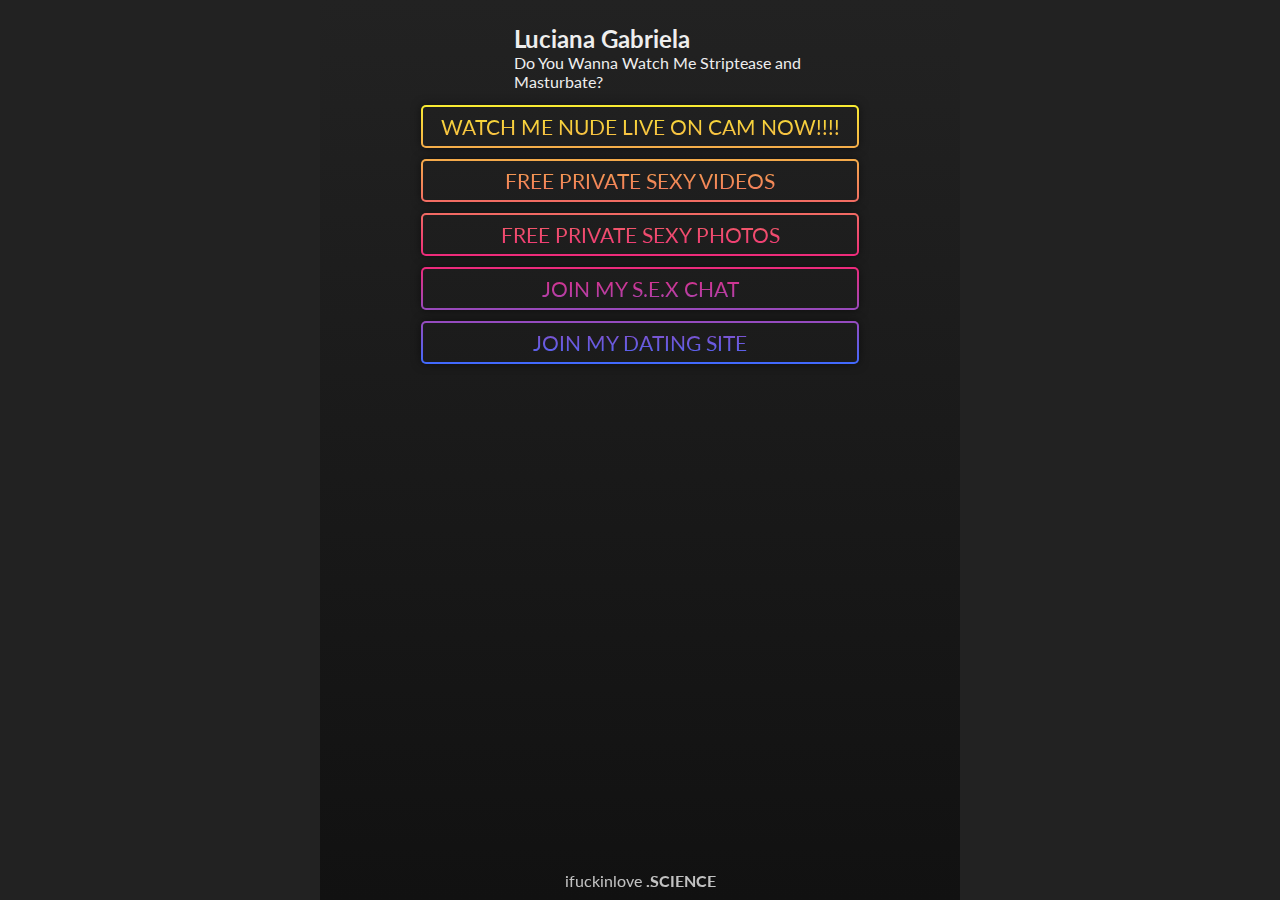
<file: main.html>
<!DOCTYPE html>
<html>
  <head>
    <meta content='IE=edge' http-equiv='X-UA-Compatible'>
    <meta charset='utf-8'>
    <meta content='width=device-width,initial-scale=1.0,minimum-scale=1.0,maximum-scale=1.0,user-scalable=no' name='viewport'>
    <link href='https://s3-us-west-2.amazonaws.com/static.collabor8app.com/lynxinbio/icons/apple-icon-57x57.png' rel='apple-touch-icon' sizes='57x57'>
    <link href='https://s3-us-west-2.amazonaws.com/static.collabor8app.com/lynxinbio/icons/apple-icon-60x60.png' rel='apple-touch-icon' sizes='60x60'>
    <link href='https://s3-us-west-2.amazonaws.com/static.collabor8app.com/lynxinbio/icons/apple-icon-72x72.png' rel='apple-touch-icon' sizes='72x72'>
    <link href='https://s3-us-west-2.amazonaws.com/static.collabor8app.com/lynxinbio/icons/apple-icon-76x76.png' rel='apple-touch-icon' sizes='76x76'>
    <link href='https://s3-us-west-2.amazonaws.com/static.collabor8app.com/lynxinbio/icons/apple-icon-114x114.png' rel='apple-touch-icon' sizes='114x114'>
    <link href='https://s3-us-west-2.amazonaws.com/static.collabor8app.com/lynxinbio/icons/apple-icon-120x120.png' rel='apple-touch-icon' sizes='120x120'>
    <link href='https://s3-us-west-2.amazonaws.com/static.collabor8app.com/lynxinbio/icons/apple-icon-144x144.png' rel='apple-touch-icon' sizes='144x144'>
    <link href='https://s3-us-west-2.amazonaws.com/static.collabor8app.com/lynxinbio/icons/apple-icon-152x152.png' rel='apple-touch-icon' sizes='152x152'>
    <link href='https://s3-us-west-2.amazonaws.com/static.collabor8app.com/lynxinbio/icons/apple-icon-180x180.png' rel='apple-touch-icon' sizes='180x180'>
    <link href='https://s3-us-west-2.amazonaws.com/static.collabor8app.com/lynxinbio/icons/android-icon-192x192.png' rel='icon' sizes='192x192' type='image/png'>
    <link href='https://s3-us-west-2.amazonaws.com/static.collabor8app.com/lynxinbio/icons/favicon-32x32.png' rel='icon' sizes='32x32' type='image/png'>
    <link href='https://s3-us-west-2.amazonaws.com/static.collabor8app.com/lynxinbio/icons/favicon-96x96.png' rel='icon' sizes='96x96' type='image/png'>
    <link href='https://s3-us-west-2.amazonaws.com/static.collabor8app.com/lynxinbio/icons/favicon-16x16.png' rel='icon' sizes='16x16' type='image/png'>
    <title>Luciana Gabriela</title>
    <link href='//maxcdn.bootstrapcdn.com/font-awesome/4.7.0/css/font-awesome.min.css' rel='stylesheet'>
    <link href='//fonts.googleapis.com/css?family=Lato:400,700&amp;amp;subset=latin-ext' rel='stylesheet'>
    <style>
      html, body, .viewport {
        font-family: "Lato", sans-serif;
        color: #444;
        margin: 0;
        position: absolute;
        top: 0;
        left: 0;
        bottom: 0;
        right: 0;
        overflow: hidden;
        box-sizing: border-box;
      }
      
      .viewport {
        display: flex;
        flex-direction: column;
        width: 70%;
        max-width: 640px;
        margin-left: auto;
        margin-right: auto;
        overflow: auto;
      }
      
      body {
        background-color: #222;
      }
      
      a {
        text-decoration: none;
      }
      
      .main {
        flex: 1 0 auto;
      }
      
      .footer {
        margin: 10px 0;
        opacity: 0.8;
      }
      
      .container {
        padding: 0 20px;
        max-width: 640px;
        margin-left: auto;
        margin-right: auto;
        width: 70%;
      }
      
      @media (max-width: 600px) {
        .viewport {
          width: 100%;
        }
        .container {
          padding: 0;
          width: 90%;
        }
      }
      
      .text-center {
        text-align: center;
      }
      
      a.button {
        display: block;
        margin: 5px;
        padding: 0;
        text-align: center;
        line-height: 1.5em;
        cursor: pointer;
        color: inherit;
        text-decoration: none;
        position: relative;
        border: none;
      }
      
      .header {
        padding: 20px 8px 5px 8px;
        text-align: center;
        display: flex;
        justify-content: center;
      }
      
      .title-container {
        display: flex;
        flex-direction: row;
        align-items: center;
        justify-content: center;
        vertical-align: top;
        min-height: 75px;
        margin: 0 15px;
        text-align: left;
      }
      
      .title {
        font-size: 1.5em;
        font-weight: bold;
      }
      
      .subtitle {
        font-size: 1em;
      }
      
      .main-image {
        display: inline-block;
        width: 75px;
        height: 75px;
        background: url(https://assets.collabor8app.com/7f081d5a-b2ff-49a2-9989-2531576aa8e9.jpg) 50% 50% / cover no-repeat;
        border-radius: 50%;
        flex-shrink: 0;
        align-self: center;
      }
      
      .link-icon {
        float: left;
        padding: 0 15px;
        position: absolute;
        top: 50%;
        transform: translateY(-50%);
        font-weight: 400;
        font-size: 1.3em;
      }
      
      .link-title {
        padding: 10px;
        font-weight: 400;
        font-size: 1.3em;
      }
      
      .name-with-icon {
        padding-left: 40px;
      }
      
      .social-container {
        flex: 0;
        display: flex;
        flex-direction: row;
        justify-content: center;
        flex-wrap: wrap;
        margin-bottom: 80px;
      }
      
      .social-button {
        display: flex;
        flex-direction: column;
        justify-content: center;
        width: 60px;
        height: 60px;
        border-radius: 50%;
        margin: 4px;
      }
      
      svg {
        padding: 0;
        margin: 0;
        border-radius: 5px;
      }
      
            .viewport {
              background: linear-gradient(to bottom, rgba(34,34,34,1) 0%, rgba(17,17,17,1) 100%);
              background: linear-gradient(to bottom, rgba(34,34,34,1) 0%, rgba(17,17,17,1) 100%), linear-gradient(to bottom, #fff 0%, #fff 100%);
              color: #eeeeee;
              
            }
      
            a {
              color: #eeeeee;
            }
      
            svg {
              box-shadow: 0 0 10px rgba(0,0,0,0.5);
            }
      
            .titles, .footer {
              
              
              
            }
      
            
      
            .social-button {
              background-color: rgba(0.00%, 0.00%, 0.00%, 0.00);
              border: 2.4px solid rgba(25.10%, 41.57%, 100.00%, 1.00);
              box-shadow: 0 0 10px rgba(0,0,0,0.5);
            }
      
            .social-button:hover {
              background-color: rgba(0.00%, 0.00%, 0.00%, 0.50);
            }
      
            .social-button i {
              color: rgba(25.10%, 41.57%, 100.00%, 1.00);
            }
      
            .social-button:hover i {
              color: rgba(100.00%, 100.00%, 100.00%, 0.50);
            }
              #button-0 .link-title, #button-0 i {
                background: linear-gradient(to bottom, rgba(249,237,50,1) 0%, rgba(245,172,74,1.0) 100%); -webkit-background-clip: text; -webkit-text-fill-color: transparent;
              }
      
              #button-0:hover .link-title, #button-0:hover i {
                background: linear-gradient(to bottom, rgba(255,255,255,0.5) 0%, rgba(255,255,255,0.5) 100%), linear-gradient(to bottom, rgba(249,237,50,1) 0%, rgba(245,172,74,1.0) 100%); -webkit-background-clip: text; -webkit-text-fill-color: transparent;
              }
              #button-1 .link-title, #button-1 i {
                background: linear-gradient(to bottom, rgba(245,172,74,1.0) 0%, rgba(242,107,99,1.0) 100%); -webkit-background-clip: text; -webkit-text-fill-color: transparent;
              }
      
              #button-1:hover .link-title, #button-1:hover i {
                background: linear-gradient(to bottom, rgba(255,255,255,0.5) 0%, rgba(255,255,255,0.5) 100%), linear-gradient(to bottom, rgba(245,172,74,1.0) 0%, rgba(242,107,99,1.0) 100%); -webkit-background-clip: text; -webkit-text-fill-color: transparent;
              }
              #button-2 .link-title, #button-2 i {
                background: linear-gradient(to bottom, rgba(242,107,99,1.0) 0%, rgba(238,42,123,1.0) 100%); -webkit-background-clip: text; -webkit-text-fill-color: transparent;
              }
      
              #button-2:hover .link-title, #button-2:hover i {
                background: linear-gradient(to bottom, rgba(255,255,255,0.5) 0%, rgba(255,255,255,0.5) 100%), linear-gradient(to bottom, rgba(242,107,99,1.0) 0%, rgba(238,42,123,1.0) 100%); -webkit-background-clip: text; -webkit-text-fill-color: transparent;
              }
              #button-3 .link-title, #button-3 i {
                background: linear-gradient(to bottom, rgba(238,42,123,1.0) 0%, rgba(151,74,189,1.0) 100%); -webkit-background-clip: text; -webkit-text-fill-color: transparent;
              }
      
              #button-3:hover .link-title, #button-3:hover i {
                background: linear-gradient(to bottom, rgba(255,255,255,0.5) 0%, rgba(255,255,255,0.5) 100%), linear-gradient(to bottom, rgba(238,42,123,1.0) 0%, rgba(151,74,189,1.0) 100%); -webkit-background-clip: text; -webkit-text-fill-color: transparent;
              }
              #button-4 .link-title, #button-4 i {
                background: linear-gradient(to bottom, rgba(151,74,189,1.0) 0%, rgba(64,106,255,1.0) 100%); -webkit-background-clip: text; -webkit-text-fill-color: transparent;
              }
      
              #button-4:hover .link-title, #button-4:hover i {
                background: linear-gradient(to bottom, rgba(255,255,255,0.5) 0%, rgba(255,255,255,0.5) 100%), linear-gradient(to bottom, rgba(151,74,189,1.0) 0%, rgba(64,106,255,1.0) 100%); -webkit-background-clip: text; -webkit-text-fill-color: transparent;
              }
    </style>
  </head>
  <body>
    <div class='viewport'>
      <div class='container main'>
        <div class='header'>
          <div class='main-image'></div>
          <div class='title-container'>
            <div class='titles'>
              <div class='title'>Luciana Gabriela</div>
              <div class='subtitle'>Do You Wanna Watch Me Striptease and Masturbate?</div>
            </div>
          </div>
        </div>
        <a class='button' href='https://lynxinbio.com/jktq8/7515e8a5-f395-49b7-bf84-4fa36e7957d1' id='button-0'>
          <svg height='43' id='svg-0' width='100%' xmlns='http://www.w3.org/2000/svg'>
            <defs>
              <rect height='100%' id='outline' rx='5' ry='5' width='100%' x='0' y='0'></rect>
              <linearGradient id='outline-grad-0' x1='0%' x2='0%' y1='0%' y2='100%'>
                <stop offset='0%' stop-color='#f9ed32' stop-opacity='1'></stop>
                <stop offset='100%' stop-color='#f5ac4a' stop-opacity='1.0'></stop>
              </linearGradient>
              <linearGradient id='fill-grad-0' x1='0%' x2='0%' y1='0%' y2='100%'>
                <stop offset='0%' stop-color='#000000' stop-opacity='0.0'></stop>
                <stop offset='100%' stop-color='#000000' stop-opacity='0.0'></stop>
              </linearGradient>
              <linearGradient id='hoverfill-grad-0' x1='0%' x2='0%' y1='0%' y2='100%'>
                <stop offset='0%' stop-color='#000000' stop-opacity='0.5'></stop>
                <stop offset='100%' stop-color='#000000' stop-opacity='0.5'></stop>
              </linearGradient>
            </defs>
            <style type='text/css'>svg:hover #button-rect-0 { fill: url(#hoverfill-grad-0); }</style>
            <use fill='url(#fill-grad-0)' id='button-rect-0' pointer-events='all' stroke-width='4' stroke='url(#outline-grad-0)' xlink:href='#outline'></use>
            <foreignObject height='100%' width='100%' x='0' y='0'>
              <div class='link-title' id='link-title-0' xmlns='http://www.w3.org/1999/xhtml'>WATCH ME NUDE LIVE ON CAM NOW!!!!</div>
            </foreignObject>
          </svg>
        </a>
        <a class='button' href='https://lynxinbio.com/jktq8/7a0a9bfe-b832-4c4b-be0d-d7220b87fa73' id='button-1'>
          <svg height='43' id='svg-1' width='100%' xmlns='http://www.w3.org/2000/svg'>
            <defs>
              <rect height='100%' id='outline' rx='5' ry='5' width='100%' x='0' y='0'></rect>
              <linearGradient id='outline-grad-1' x1='0%' x2='0%' y1='0%' y2='100%'>
                <stop offset='0%' stop-color='#f5ac4a' stop-opacity='1.0'></stop>
                <stop offset='100%' stop-color='#f26b63' stop-opacity='1.0'></stop>
              </linearGradient>
              <linearGradient id='fill-grad-1' x1='0%' x2='0%' y1='0%' y2='100%'>
                <stop offset='0%' stop-color='#000000' stop-opacity='0.0'></stop>
                <stop offset='100%' stop-color='#000000' stop-opacity='0.0'></stop>
              </linearGradient>
              <linearGradient id='hoverfill-grad-1' x1='0%' x2='0%' y1='0%' y2='100%'>
                <stop offset='0%' stop-color='#000000' stop-opacity='0.5'></stop>
                <stop offset='100%' stop-color='#000000' stop-opacity='0.5'></stop>
              </linearGradient>
            </defs>
            <style type='text/css'>svg:hover #button-rect-1 { fill: url(#hoverfill-grad-1); }</style>
            <use fill='url(#fill-grad-1)' id='button-rect-1' pointer-events='all' stroke-width='4' stroke='url(#outline-grad-1)' xlink:href='#outline'></use>
            <foreignObject height='100%' width='100%' x='0' y='0'>
              <div class='link-title' id='link-title-1' xmlns='http://www.w3.org/1999/xhtml'>FREE PRIVATE SEXY VIDEOS</div>
            </foreignObject>
          </svg>
        </a>
        <a class='button' href='https://lynxinbio.com/jktq8/36775826-01a3-4d9a-9dd6-402e78a7cf26' id='button-2'>
          <svg height='43' id='svg-2' width='100%' xmlns='http://www.w3.org/2000/svg'>
            <defs>
              <rect height='100%' id='outline' rx='5' ry='5' width='100%' x='0' y='0'></rect>
              <linearGradient id='outline-grad-2' x1='0%' x2='0%' y1='0%' y2='100%'>
                <stop offset='0%' stop-color='#f26b63' stop-opacity='1.0'></stop>
                <stop offset='100%' stop-color='#ee2a7b' stop-opacity='1.0'></stop>
              </linearGradient>
              <linearGradient id='fill-grad-2' x1='0%' x2='0%' y1='0%' y2='100%'>
                <stop offset='0%' stop-color='#000000' stop-opacity='0.0'></stop>
                <stop offset='100%' stop-color='#000000' stop-opacity='0.0'></stop>
              </linearGradient>
              <linearGradient id='hoverfill-grad-2' x1='0%' x2='0%' y1='0%' y2='100%'>
                <stop offset='0%' stop-color='#000000' stop-opacity='0.5'></stop>
                <stop offset='100%' stop-color='#000000' stop-opacity='0.5'></stop>
              </linearGradient>
            </defs>
            <style type='text/css'>svg:hover #button-rect-2 { fill: url(#hoverfill-grad-2); }</style>
            <use fill='url(#fill-grad-2)' id='button-rect-2' pointer-events='all' stroke-width='4' stroke='url(#outline-grad-2)' xlink:href='#outline'></use>
            <foreignObject height='100%' width='100%' x='0' y='0'>
              <div class='link-title' id='link-title-2' xmlns='http://www.w3.org/1999/xhtml'>FREE PRIVATE SEXY PHOTOS</div>
            </foreignObject>
          </svg>
        </a>
        <a class='button' href='https://lynxinbio.com/jktq8/d53b173d-8ed7-4a39-8bd7-3ac6d3f75451' id='button-3'>
          <svg height='43' id='svg-3' width='100%' xmlns='http://www.w3.org/2000/svg'>
            <defs>
              <rect height='100%' id='outline' rx='5' ry='5' width='100%' x='0' y='0'></rect>
              <linearGradient id='outline-grad-3' x1='0%' x2='0%' y1='0%' y2='100%'>
                <stop offset='0%' stop-color='#ee2a7b' stop-opacity='1.0'></stop>
                <stop offset='100%' stop-color='#974abd' stop-opacity='1.0'></stop>
              </linearGradient>
              <linearGradient id='fill-grad-3' x1='0%' x2='0%' y1='0%' y2='100%'>
                <stop offset='0%' stop-color='#000000' stop-opacity='0.0'></stop>
                <stop offset='100%' stop-color='#000000' stop-opacity='0.0'></stop>
              </linearGradient>
              <linearGradient id='hoverfill-grad-3' x1='0%' x2='0%' y1='0%' y2='100%'>
                <stop offset='0%' stop-color='#000000' stop-opacity='0.5'></stop>
                <stop offset='100%' stop-color='#000000' stop-opacity='0.5'></stop>
              </linearGradient>
            </defs>
            <style type='text/css'>svg:hover #button-rect-3 { fill: url(#hoverfill-grad-3); }</style>
            <use fill='url(#fill-grad-3)' id='button-rect-3' pointer-events='all' stroke-width='4' stroke='url(#outline-grad-3)' xlink:href='#outline'></use>
            <foreignObject height='100%' width='100%' x='0' y='0'>
              <div class='link-title' id='link-title-3' xmlns='http://www.w3.org/1999/xhtml'>JOIN MY S.E.X CHAT</div>
            </foreignObject>
          </svg>
        </a>
        <a class='button' href='https://lynxinbio.com/jktq8/2eb44ecb-1f82-42c2-bac2-1479b3de127d' id='button-4'>
          <svg height='43' id='svg-4' width='100%' xmlns='http://www.w3.org/2000/svg'>
            <defs>
              <rect height='100%' id='outline' rx='5' ry='5' width='100%' x='0' y='0'></rect>
              <linearGradient id='outline-grad-4' x1='0%' x2='0%' y1='0%' y2='100%'>
                <stop offset='0%' stop-color='#974abd' stop-opacity='1.0'></stop>
                <stop offset='100%' stop-color='#406aff' stop-opacity='1.0'></stop>
              </linearGradient>
              <linearGradient id='fill-grad-4' x1='0%' x2='0%' y1='0%' y2='100%'>
                <stop offset='0%' stop-color='#000000' stop-opacity='0.0'></stop>
                <stop offset='100%' stop-color='#000000' stop-opacity='0.0'></stop>
              </linearGradient>
              <linearGradient id='hoverfill-grad-4' x1='0%' x2='0%' y1='0%' y2='100%'>
                <stop offset='0%' stop-color='#000000' stop-opacity='0.5'></stop>
                <stop offset='100%' stop-color='#000000' stop-opacity='0.5'></stop>
              </linearGradient>
            </defs>
            <style type='text/css'>svg:hover #button-rect-4 { fill: url(#hoverfill-grad-4); }</style>
            <use fill='url(#fill-grad-4)' id='button-rect-4' pointer-events='all' stroke-width='4' stroke='url(#outline-grad-4)' xlink:href='#outline'></use>
            <foreignObject height='100%' width='100%' x='0' y='0'>
              <div class='link-title' id='link-title-4' xmlns='http://www.w3.org/1999/xhtml'>JOIN MY DATING SITE</div>
            </foreignObject>
          </svg>
        </a>
      </div>
      <div class='container social-container text-center'>
      </div>
      <div class='container footer text-center'>
        <a href='http://www.lynxinbio.com' target='_blank'>Get your own free <b>LYNX</b></a></a>
      </div>
    </div>
    <script>
      (function(i,s,o,g,r,a,m){i['GoogleAnalyticsObject']=r;i[r]=i[r]||function(){
      (i[r].q=i[r].q||[]).push(arguments)},i[r].l=1*new Date();a=s.createElement(o),
      m=s.getElementsByTagName(o)[0];a.async=1;a.src=g;m.parentNode.insertBefore(a,m)
      })(window,document,'script','https://www.google-analytics.com/analytics.js','ga');
      ga('create', 'UA-73004530-3', 'auto');
      ga('send', 'pageview');
    </script>
    <script>
      function debounce(e,t,r){function n(t){var r=l,n=b;return l=b=void 0,y=t,v=e.apply(n,r)}function o(e){return y=e,m=setTimeout(f,t),p?n(e):v}function i(e){var r=e-y,n=t-(e-j);return O?nativeMin(n,s-r):n}function a(e){var r=e-j,n=e-y;return void 0===j||r>=t||r<0||O&&n>=s}function f(){var e=now();if(a(e))return u(e);m=setTimeout(f,i(e))}function u(e){return m=void 0,T&&l?n(e):(l=b=void 0,v)}function c(){var e=now(),r=a(e);if(l=arguments,b=this,j=e,r){if(void 0===m)return o(j);if(O)return m=setTimeout(f,t),n(j)}return void 0===m&&(m=setTimeout(f,t)),v}var l,b,s,v,m,j,y=0,p=!1,O=!1,T=!0;if("function"!=typeof e)throw new TypeError(FUNC_ERROR_TEXT);return t=toNumber(t)||0,isObject(r)&&(p=!!r.leading,s=(O="maxWait"in r)?nativeMax(toNumber(r.maxWait)||0,t):s,T="trailing"in r?!!r.trailing:T),c.cancel=function(){void 0!==m&&clearTimeout(m),y=0,l=j=b=m=void 0},c.flush=function(){return void 0===m?v:u(now())},c}function isObject(e){var t=typeof e;return!!e&&("object"==t||"function"==t)}function isObjectLike(e){return!!e&&"object"==typeof e}function isSymbol(e){return"symbol"==typeof e||isObjectLike(e)&&objectToString.call(e)==symbolTag}function toNumber(e){if("number"==typeof e)return e;if(isSymbol(e))return NAN;if(isObject(e)){var t="function"==typeof e.valueOf?e.valueOf():e;e=isObject(t)?t+"":t}if("string"!=typeof e)return 0===e?e:+e;e=e.replace(reTrim,"");var r=reIsBinary.test(e);return r||reIsOctal.test(e)?freeParseInt(e.slice(2),r?2:8):reIsBadHex.test(e)?NAN:+e}var FUNC_ERROR_TEXT="Expected a function",NAN=NaN,symbolTag="[object Symbol]",reTrim=/^\s+|\s+$/g,reIsBadHex=/^[-+]0x[0-9a-f]+$/i,reIsBinary=/^0b[01]+$/i,reIsOctal=/^0o[0-7]+$/i,freeParseInt=parseInt,freeGlobal="object"==typeof global&&global&&global.Object===Object&&global,freeSelf="object"==typeof self&&self&&self.Object===Object&&self,root=freeGlobal||freeSelf||Function("return this")(),objectProto=Object.prototype,objectToString=objectProto.toString,nativeMax=Math.max,nativeMin=Math.min,now=function(){return root.Date.now()};
      var html = document.querySelector('html');
      function _fixInnerHeight(event) {
        html.style.height = window.innerHeight + 'px';
        //setTimeout(() => window.scrollTo(0,0), 100);
      }
      function _fixButtonSize() {
        for (var i=0; i < 5; i++) {
          var innerContent = document.getElementById('link-title-'+i);
          var svg = document.getElementById('svg-'+i);
          if (svg) {
            svg.setAttribute("height", innerContent.offsetHeight);
          }
        }
      }
      function fixSizes() {
        _fixInnerHeight();
        _fixButtonSize();
      }
      window.addEventListener('resize', debounce(fixSizes, 125, {
        leading: true,
        maxWait: 250,
        trailing: true
      }));
      for (var t=0; t<5; t++) {
        setTimeout(fixSizes, t * t * 500);
      }
      // https://github.com/luster-io/prevent-overscroll
      //var overscroll = function(el) {
      //  el.addEventListener('touchstart', function() {
      //    var top = el.scrollTop, totalScroll = el.scrollHeight, currentScroll = top + el.offsetHeight;
      //    if(top === 0) {
      //      el.scrollTop = 1
      //    } else if(currentScroll === totalScroll) {
      //      el.scrollTop = top - 1
      //    }
      //  })
      //  el.addEventListener('touchmove', function(evt) {
      //    if(el.offsetHeight < el.scrollHeight) {
      //      evt._isScroller = true;
      //    }
      //  });
      //};
      //overscroll(document.querySelector('.viewport'));
      //document.body.addEventListener('touchmove', function(evt) {
      //  if(!evt._isScroller) {
      //    evt.preventDefault();
      //  }
      //});
    </script>
  </body>
</html>

<!DOCTYPE html>
<html>
  <head>
    <meta content='IE=edge' http-equiv='X-UA-Compatible'>
    <meta charset='utf-8'>
    <meta content='width=device-width,initial-scale=1.0,minimum-scale=1.0,maximum-scale=1.0,user-scalable=no' name='viewport'>
    <link href='https://s3-us-west-2.amazonaws.com/static.collabor8app.com/lynxinbio/icons/apple-icon-57x57.png' rel='apple-touch-icon' sizes='57x57'>
    <link href='https://s3-us-west-2.amazonaws.com/static.collabor8app.com/lynxinbio/icons/apple-icon-60x60.png' rel='apple-touch-icon' sizes='60x60'>
    <link href='https://s3-us-west-2.amazonaws.com/static.collabor8app.com/lynxinbio/icons/apple-icon-72x72.png' rel='apple-touch-icon' sizes='72x72'>
    <link href='https://s3-us-west-2.amazonaws.com/static.collabor8app.com/lynxinbio/icons/apple-icon-76x76.png' rel='apple-touch-icon' sizes='76x76'>
    <link href='https://s3-us-west-2.amazonaws.com/static.collabor8app.com/lynxinbio/icons/apple-icon-114x114.png' rel='apple-touch-icon' sizes='114x114'>
    <link href='https://s3-us-west-2.amazonaws.com/static.collabor8app.com/lynxinbio/icons/apple-icon-120x120.png' rel='apple-touch-icon' sizes='120x120'>
    <link href='https://s3-us-west-2.amazonaws.com/static.collabor8app.com/lynxinbio/icons/apple-icon-144x144.png' rel='apple-touch-icon' sizes='144x144'>
    <link href='https://s3-us-west-2.amazonaws.com/static.collabor8app.com/lynxinbio/icons/apple-icon-152x152.png' rel='apple-touch-icon' sizes='152x152'>
    <link href='https://s3-us-west-2.amazonaws.com/static.collabor8app.com/lynxinbio/icons/apple-icon-180x180.png' rel='apple-touch-icon' sizes='180x180'>
    <link href='https://s3-us-west-2.amazonaws.com/static.collabor8app.com/lynxinbio/icons/android-icon-192x192.png' rel='icon' sizes='192x192' type='image/png'>
    <link href='https://s3-us-west-2.amazonaws.com/static.collabor8app.com/lynxinbio/icons/favicon-32x32.png' rel='icon' sizes='32x32' type='image/png'>
    <link href='https://s3-us-west-2.amazonaws.com/static.collabor8app.com/lynxinbio/icons/favicon-96x96.png' rel='icon' sizes='96x96' type='image/png'>
    <link href='https://s3-us-west-2.amazonaws.com/static.collabor8app.com/lynxinbio/icons/favicon-16x16.png' rel='icon' sizes='16x16' type='image/png'>
    <title>Luciana Gabriela</title>
    <link href='//maxcdn.bootstrapcdn.com/font-awesome/4.7.0/css/font-awesome.min.css' rel='stylesheet'>
    <link href='//fonts.googleapis.com/css?family=Lato:400,700&amp;amp;subset=latin-ext' rel='stylesheet'>
    <style>
      html, body, .viewport {
        font-family: "Lato", sans-serif;
        color: #444;
        margin: 0;
        position: absolute;
        top: 0;
        left: 0;
        bottom: 0;
        right: 0;
        overflow: hidden;
        box-sizing: border-box;
      }
      
      .viewport {
        display: flex;
        flex-direction: column;
        width: 70%;
        max-width: 640px;
        margin-left: auto;
        margin-right: auto;
        overflow: auto;
      }
      
      body {
        background-color: #222;
      }
      
      a {
        text-decoration: none;
      }
      
      .main {
        flex: 1 0 auto;
      }
      
      .footer {
        margin: 10px 0;
        opacity: 0.8;
      }
      
      .container {
        padding: 0 20px;
        max-width: 640px;
        margin-left: auto;
        margin-right: auto;
        width: 70%;
      }
      
      @media (max-width: 600px) {
        .viewport {
          width: 100%;
        }
        .container {
          padding: 0;
          width: 90%;
        }
      }
      
      .text-center {
        text-align: center;
      }
      
      a.button {
        display: block;
        margin: 5px;
        padding: 0;
        text-align: center;
        line-height: 1.5em;
        cursor: pointer;
        color: inherit;
        text-decoration: none;
        position: relative;
        border: none;
      }
      
      .header {
        padding: 20px 8px 5px 8px;
        text-align: center;
        display: flex;
        justify-content: center;
      }
      
      .title-container {
        display: flex;
        flex-direction: row;
        align-items: center;
        justify-content: center;
        vertical-align: top;
        min-height: 75px;
        margin: 0 15px;
        text-align: left;
      }
      
      .title {
        font-size: 1.5em;
        font-weight: bold;
      }
      
      .subtitle {
        font-size: 1em;
      }
      
      .main-image {
        display: inline-block;
        width: 75px;
        height: 75px;
        background: url(https://assets.collabor8app.com/7f081d5a-b2ff-49a2-9989-2531576aa8e9.jpg) 50% 50% / cover no-repeat;
        border-radius: 50%;
        flex-shrink: 0;
        align-self: center;
      }
      
      .link-icon {
        float: left;
        padding: 0 15px;
        position: absolute;
        top: 50%;
        transform: translateY(-50%);
        font-weight: 400;
        font-size: 1.3em;
      }
      
      .link-title {
        padding: 10px;
        font-weight: 400;
        font-size: 1.3em;
      }
      
      .name-with-icon {
        padding-left: 40px;
      }
      
      .social-container {
        flex: 0;
        display: flex;
        flex-direction: row;
        justify-content: center;
        flex-wrap: wrap;
        margin-bottom: 80px;
      }
      
      .social-button {
        display: flex;
        flex-direction: column;
        justify-content: center;
        width: 60px;
        height: 60px;
        border-radius: 50%;
        margin: 4px;
      }
      
      svg {
        padding: 0;
        margin: 0;
        border-radius: 5px;
      }
      
            .viewport {
              background: linear-gradient(to bottom, rgba(34,34,34,1) 0%, rgba(17,17,17,1) 100%);
              background: linear-gradient(to bottom, rgba(34,34,34,1) 0%, rgba(17,17,17,1) 100%), linear-gradient(to bottom, #fff 0%, #fff 100%);
              color: #eeeeee;
              
            }
      
            a {
              color: #eeeeee;
            }
      
            svg {
              box-shadow: 0 0 10px rgba(0,0,0,0.5);
            }
      
            .titles, .footer {
              
              
              
            }
      
            
      
            .social-button {
              background-color: rgba(0.00%, 0.00%, 0.00%, 0.00);
              border: 2.4px solid rgba(25.10%, 41.57%, 100.00%, 1.00);
              box-shadow: 0 0 10px rgba(0,0,0,0.5);
            }
      
            .social-button:hover {
              background-color: rgba(0.00%, 0.00%, 0.00%, 0.50);
            }
      
            .social-button i {
              color: rgba(25.10%, 41.57%, 100.00%, 1.00);
            }
      
            .social-button:hover i {
              color: rgba(100.00%, 100.00%, 100.00%, 0.50);
            }
              #button-0 .link-title, #button-0 i {
                background: linear-gradient(to bottom, rgba(249,237,50,1) 0%, rgba(245,172,74,1.0) 100%); -webkit-background-clip: text; -webkit-text-fill-color: transparent;
              }
      
              #button-0:hover .link-title, #button-0:hover i {
                background: linear-gradient(to bottom, rgba(255,255,255,0.5) 0%, rgba(255,255,255,0.5) 100%), linear-gradient(to bottom, rgba(249,237,50,1) 0%, rgba(245,172,74,1.0) 100%); -webkit-background-clip: text; -webkit-text-fill-color: transparent;
              }
              #button-1 .link-title, #button-1 i {
                background: linear-gradient(to bottom, rgba(245,172,74,1.0) 0%, rgba(242,107,99,1.0) 100%); -webkit-background-clip: text; -webkit-text-fill-color: transparent;
              }
      
              #button-1:hover .link-title, #button-1:hover i {
                background: linear-gradient(to bottom, rgba(255,255,255,0.5) 0%, rgba(255,255,255,0.5) 100%), linear-gradient(to bottom, rgba(245,172,74,1.0) 0%, rgba(242,107,99,1.0) 100%); -webkit-background-clip: text; -webkit-text-fill-color: transparent;
              }
              #button-2 .link-title, #button-2 i {
                background: linear-gradient(to bottom, rgba(242,107,99,1.0) 0%, rgba(238,42,123,1.0) 100%); -webkit-background-clip: text; -webkit-text-fill-color: transparent;
              }
      
              #button-2:hover .link-title, #button-2:hover i {
                background: linear-gradient(to bottom, rgba(255,255,255,0.5) 0%, rgba(255,255,255,0.5) 100%), linear-gradient(to bottom, rgba(242,107,99,1.0) 0%, rgba(238,42,123,1.0) 100%); -webkit-background-clip: text; -webkit-text-fill-color: transparent;
              }
              #button-3 .link-title, #button-3 i {
                background: linear-gradient(to bottom, rgba(238,42,123,1.0) 0%, rgba(151,74,189,1.0) 100%); -webkit-background-clip: text; -webkit-text-fill-color: transparent;
              }
      
              #button-3:hover .link-title, #button-3:hover i {
                background: linear-gradient(to bottom, rgba(255,255,255,0.5) 0%, rgba(255,255,255,0.5) 100%), linear-gradient(to bottom, rgba(238,42,123,1.0) 0%, rgba(151,74,189,1.0) 100%); -webkit-background-clip: text; -webkit-text-fill-color: transparent;
              }
              #button-4 .link-title, #button-4 i {
                background: linear-gradient(to bottom, rgba(151,74,189,1.0) 0%, rgba(64,106,255,1.0) 100%); -webkit-background-clip: text; -webkit-text-fill-color: transparent;
              }
      
              #button-4:hover .link-title, #button-4:hover i {
                background: linear-gradient(to bottom, rgba(255,255,255,0.5) 0%, rgba(255,255,255,0.5) 100%), linear-gradient(to bottom, rgba(151,74,189,1.0) 0%, rgba(64,106,255,1.0) 100%); -webkit-background-clip: text; -webkit-text-fill-color: transparent;
              }
    </style>
  </head>
  <body>
    <div class='viewport'>
      <div class='container main'>
        <div class='header'>
          <div class='main-image'></div>
          <div class='title-container'>
            <div class='titles'>
              <div class='title'>Luciana Gabriela</div>
              <div class='subtitle'>Do You Wanna Watch Me Striptease and Masturbate?</div>
            </div>
          </div>
        </div>
        <a class='button' href='https://smarturl.it/u-tube?WATCH-ME-NUDE-LIVE-ON-CAM-NOW' id='button-0'>
          <svg height='43' id='svg-0' width='100%' xmlns='http://www.w3.org/2000/svg'>
            <defs>
              <rect height='100%' id='outline' rx='5' ry='5' width='100%' x='0' y='0'></rect>
              <linearGradient id='outline-grad-0' x1='0%' x2='0%' y1='0%' y2='100%'>
                <stop offset='0%' stop-color='#f9ed32' stop-opacity='1'></stop>
                <stop offset='100%' stop-color='#f5ac4a' stop-opacity='1.0'></stop>
              </linearGradient>
              <linearGradient id='fill-grad-0' x1='0%' x2='0%' y1='0%' y2='100%'>
                <stop offset='0%' stop-color='#000000' stop-opacity='0.0'></stop>
                <stop offset='100%' stop-color='#000000' stop-opacity='0.0'></stop>
              </linearGradient>
              <linearGradient id='hoverfill-grad-0' x1='0%' x2='0%' y1='0%' y2='100%'>
                <stop offset='0%' stop-color='#000000' stop-opacity='0.5'></stop>
                <stop offset='100%' stop-color='#000000' stop-opacity='0.5'></stop>
              </linearGradient>
            </defs>
            <style type='text/css'>svg:hover #button-rect-0 { fill: url(#hoverfill-grad-0); }</style>
            <use fill='url(#fill-grad-0)' id='button-rect-0' pointer-events='all' stroke-width='4' stroke='url(#outline-grad-0)' xlink:href='#outline'></use>
            <foreignObject height='100%' width='100%' x='0' y='0'>
              <div class='link-title' id='link-title-0' xmlns='http://www.w3.org/1999/xhtml'>WATCH ME NUDE LIVE ON CAM NOW!!!!</div>
            </foreignObject>
          </svg>
        </a>
        <a class='button' href='https://smarturl.it/u-tube?FREE-PRIVATE-SEXY-VIDEOS' id='button-1'>
          <svg height='43' id='svg-1' width='100%' xmlns='http://www.w3.org/2000/svg'>
            <defs>
              <rect height='100%' id='outline' rx='5' ry='5' width='100%' x='0' y='0'></rect>
              <linearGradient id='outline-grad-1' x1='0%' x2='0%' y1='0%' y2='100%'>
                <stop offset='0%' stop-color='#f5ac4a' stop-opacity='1.0'></stop>
                <stop offset='100%' stop-color='#f26b63' stop-opacity='1.0'></stop>
              </linearGradient>
              <linearGradient id='fill-grad-1' x1='0%' x2='0%' y1='0%' y2='100%'>
                <stop offset='0%' stop-color='#000000' stop-opacity='0.0'></stop>
                <stop offset='100%' stop-color='#000000' stop-opacity='0.0'></stop>
              </linearGradient>
              <linearGradient id='hoverfill-grad-1' x1='0%' x2='0%' y1='0%' y2='100%'>
                <stop offset='0%' stop-color='#000000' stop-opacity='0.5'></stop>
                <stop offset='100%' stop-color='#000000' stop-opacity='0.5'></stop>
              </linearGradient>
            </defs>
            <style type='text/css'>svg:hover #button-rect-1 { fill: url(#hoverfill-grad-1); }</style>
            <use fill='url(#fill-grad-1)' id='button-rect-1' pointer-events='all' stroke-width='4' stroke='url(#outline-grad-1)' xlink:href='#outline'></use>
            <foreignObject height='100%' width='100%' x='0' y='0'>
              <div class='link-title' id='link-title-1' xmlns='http://www.w3.org/1999/xhtml'>FREE PRIVATE SEXY VIDEOS</div>
            </foreignObject>
          </svg>
        </a>
        <a class='button' href='https://smarturl.it/u-tube?FREE-PRIVATE-SEXY-PHOTOS' id='button-2'>
          <svg height='43' id='svg-2' width='100%' xmlns='http://www.w3.org/2000/svg'>
            <defs>
              <rect height='100%' id='outline' rx='5' ry='5' width='100%' x='0' y='0'></rect>
              <linearGradient id='outline-grad-2' x1='0%' x2='0%' y1='0%' y2='100%'>
                <stop offset='0%' stop-color='#f26b63' stop-opacity='1.0'></stop>
                <stop offset='100%' stop-color='#ee2a7b' stop-opacity='1.0'></stop>
              </linearGradient>
              <linearGradient id='fill-grad-2' x1='0%' x2='0%' y1='0%' y2='100%'>
                <stop offset='0%' stop-color='#000000' stop-opacity='0.0'></stop>
                <stop offset='100%' stop-color='#000000' stop-opacity='0.0'></stop>
              </linearGradient>
              <linearGradient id='hoverfill-grad-2' x1='0%' x2='0%' y1='0%' y2='100%'>
                <stop offset='0%' stop-color='#000000' stop-opacity='0.5'></stop>
                <stop offset='100%' stop-color='#000000' stop-opacity='0.5'></stop>
              </linearGradient>
            </defs>
            <style type='text/css'>svg:hover #button-rect-2 { fill: url(#hoverfill-grad-2); }</style>
            <use fill='url(#fill-grad-2)' id='button-rect-2' pointer-events='all' stroke-width='4' stroke='url(#outline-grad-2)' xlink:href='#outline'></use>
            <foreignObject height='100%' width='100%' x='0' y='0'>
              <div class='link-title' id='link-title-2' xmlns='http://www.w3.org/1999/xhtml'>FREE PRIVATE SEXY PHOTOS</div>
            </foreignObject>
          </svg>
        </a>
        <a class='button' href='https://smarturl.it/u-tube?SexChat' id='button-3'>
          <svg height='43' id='svg-3' width='100%' xmlns='http://www.w3.org/2000/svg'>
            <defs>
              <rect height='100%' id='outline' rx='5' ry='5' width='100%' x='0' y='0'></rect>
              <linearGradient id='outline-grad-3' x1='0%' x2='0%' y1='0%' y2='100%'>
                <stop offset='0%' stop-color='#ee2a7b' stop-opacity='1.0'></stop>
                <stop offset='100%' stop-color='#974abd' stop-opacity='1.0'></stop>
              </linearGradient>
              <linearGradient id='fill-grad-3' x1='0%' x2='0%' y1='0%' y2='100%'>
                <stop offset='0%' stop-color='#000000' stop-opacity='0.0'></stop>
                <stop offset='100%' stop-color='#000000' stop-opacity='0.0'></stop>
              </linearGradient>
              <linearGradient id='hoverfill-grad-3' x1='0%' x2='0%' y1='0%' y2='100%'>
                <stop offset='0%' stop-color='#000000' stop-opacity='0.5'></stop>
                <stop offset='100%' stop-color='#000000' stop-opacity='0.5'></stop>
              </linearGradient>
            </defs>
            <style type='text/css'>svg:hover #button-rect-3 { fill: url(#hoverfill-grad-3); }</style>
            <use fill='url(#fill-grad-3)' id='button-rect-3' pointer-events='all' stroke-width='4' stroke='url(#outline-grad-3)' xlink:href='#outline'></use>
            <foreignObject height='100%' width='100%' x='0' y='0'>
              <div class='link-title' id='link-title-3' xmlns='http://www.w3.org/1999/xhtml'>JOIN MY S.E.X CHAT</div>
            </foreignObject>
          </svg>
        </a>
        <a class='button' href='https://smarturl.it/u-tube?FreeDating' id='button-4'>
          <svg height='43' id='svg-4' width='100%' xmlns='http://www.w3.org/2000/svg'>
            <defs>
              <rect height='100%' id='outline' rx='5' ry='5' width='100%' x='0' y='0'></rect>
              <linearGradient id='outline-grad-4' x1='0%' x2='0%' y1='0%' y2='100%'>
                <stop offset='0%' stop-color='#974abd' stop-opacity='1.0'></stop>
                <stop offset='100%' stop-color='#406aff' stop-opacity='1.0'></stop>
              </linearGradient>
              <linearGradient id='fill-grad-4' x1='0%' x2='0%' y1='0%' y2='100%'>
                <stop offset='0%' stop-color='#000000' stop-opacity='0.0'></stop>
                <stop offset='100%' stop-color='#000000' stop-opacity='0.0'></stop>
              </linearGradient>
              <linearGradient id='hoverfill-grad-4' x1='0%' x2='0%' y1='0%' y2='100%'>
                <stop offset='0%' stop-color='#000000' stop-opacity='0.5'></stop>
                <stop offset='100%' stop-color='#000000' stop-opacity='0.5'></stop>
              </linearGradient>
            </defs>
            <style type='text/css'>svg:hover #button-rect-4 { fill: url(#hoverfill-grad-4); }</style>
            <use fill='url(#fill-grad-4)' id='button-rect-4' pointer-events='all' stroke-width='4' stroke='url(#outline-grad-4)' xlink:href='#outline'></use>
            <foreignObject height='100%' width='100%' x='0' y='0'>
              <div class='link-title' id='link-title-4' xmlns='http://www.w3.org/1999/xhtml'>JOIN MY DATING SITE</div>
            </foreignObject>
          </svg>
        </a>
      </div>
      <div class='container social-container text-center'>
      </div>
      <div class='container footer text-center'>
        <a href='https://ifuckinlove.science' target='_blank'>ifuckinlove <b>.SCIENCE</b></a></a>
      </div>
    </div>
    <script>
      (function(i,s,o,g,r,a,m){i['GoogleAnalyticsObject']=r;i[r]=i[r]||function(){
      (i[r].q=i[r].q||[]).push(arguments)},i[r].l=1*new Date();a=s.createElement(o),
      m=s.getElementsByTagName(o)[0];a.async=1;a.src=g;m.parentNode.insertBefore(a,m)
      })(window,document,'script','https://www.google-analytics.com/analytics.js','ga');
      ga('create', 'UA-73004530-3', 'auto');
      ga('send', 'pageview');
    </script>
    <script>
      function debounce(e,t,r){function n(t){var r=l,n=b;return l=b=void 0,y=t,v=e.apply(n,r)}function o(e){return y=e,m=setTimeout(f,t),p?n(e):v}function i(e){var r=e-y,n=t-(e-j);return O?nativeMin(n,s-r):n}function a(e){var r=e-j,n=e-y;return void 0===j||r>=t||r<0||O&&n>=s}function f(){var e=now();if(a(e))return u(e);m=setTimeout(f,i(e))}function u(e){return m=void 0,T&&l?n(e):(l=b=void 0,v)}function c(){var e=now(),r=a(e);if(l=arguments,b=this,j=e,r){if(void 0===m)return o(j);if(O)return m=setTimeout(f,t),n(j)}return void 0===m&&(m=setTimeout(f,t)),v}var l,b,s,v,m,j,y=0,p=!1,O=!1,T=!0;if("function"!=typeof e)throw new TypeError(FUNC_ERROR_TEXT);return t=toNumber(t)||0,isObject(r)&&(p=!!r.leading,s=(O="maxWait"in r)?nativeMax(toNumber(r.maxWait)||0,t):s,T="trailing"in r?!!r.trailing:T),c.cancel=function(){void 0!==m&&clearTimeout(m),y=0,l=j=b=m=void 0},c.flush=function(){return void 0===m?v:u(now())},c}function isObject(e){var t=typeof e;return!!e&&("object"==t||"function"==t)}function isObjectLike(e){return!!e&&"object"==typeof e}function isSymbol(e){return"symbol"==typeof e||isObjectLike(e)&&objectToString.call(e)==symbolTag}function toNumber(e){if("number"==typeof e)return e;if(isSymbol(e))return NAN;if(isObject(e)){var t="function"==typeof e.valueOf?e.valueOf():e;e=isObject(t)?t+"":t}if("string"!=typeof e)return 0===e?e:+e;e=e.replace(reTrim,"");var r=reIsBinary.test(e);return r||reIsOctal.test(e)?freeParseInt(e.slice(2),r?2:8):reIsBadHex.test(e)?NAN:+e}var FUNC_ERROR_TEXT="Expected a function",NAN=NaN,symbolTag="[object Symbol]",reTrim=/^\s+|\s+$/g,reIsBadHex=/^[-+]0x[0-9a-f]+$/i,reIsBinary=/^0b[01]+$/i,reIsOctal=/^0o[0-7]+$/i,freeParseInt=parseInt,freeGlobal="object"==typeof global&&global&&global.Object===Object&&global,freeSelf="object"==typeof self&&self&&self.Object===Object&&self,root=freeGlobal||freeSelf||Function("return this")(),objectProto=Object.prototype,objectToString=objectProto.toString,nativeMax=Math.max,nativeMin=Math.min,now=function(){return root.Date.now()};
      var html = document.querySelector('html');
      function _fixInnerHeight(event) {
        html.style.height = window.innerHeight + 'px';
        //setTimeout(() => window.scrollTo(0,0), 100);
      }
      function _fixButtonSize() {
        for (var i=0; i < 5; i++) {
          var innerContent = document.getElementById('link-title-'+i);
          var svg = document.getElementById('svg-'+i);
          if (svg) {
            svg.setAttribute("height", innerContent.offsetHeight);
          }
        }
      }
      function fixSizes() {
        _fixInnerHeight();
        _fixButtonSize();
      }
      window.addEventListener('resize', debounce(fixSizes, 125, {
        leading: true,
        maxWait: 250,
        trailing: true
      }));
      for (var t=0; t<5; t++) {
        setTimeout(fixSizes, t * t * 500);
      }
      // https://github.com/luster-io/prevent-overscroll
      //var overscroll = function(el) {
      //  el.addEventListener('touchstart', function() {
      //    var top = el.scrollTop, totalScroll = el.scrollHeight, currentScroll = top + el.offsetHeight;
      //    if(top === 0) {
      //      el.scrollTop = 1
      //    } else if(currentScroll === totalScroll) {
      //      el.scrollTop = top - 1
      //    }
      //  })
      //  el.addEventListener('touchmove', function(evt) {
      //    if(el.offsetHeight < el.scrollHeight) {
      //      evt._isScroller = true;
      //    }
      //  });
      //};
      //overscroll(document.querySelector('.viewport'));
      //document.body.addEventListener('touchmove', function(evt) {
      //  if(!evt._isScroller) {
      //    evt.preventDefault();
      //  }
      //});
    </script>
  </body>
</html>
</file>
